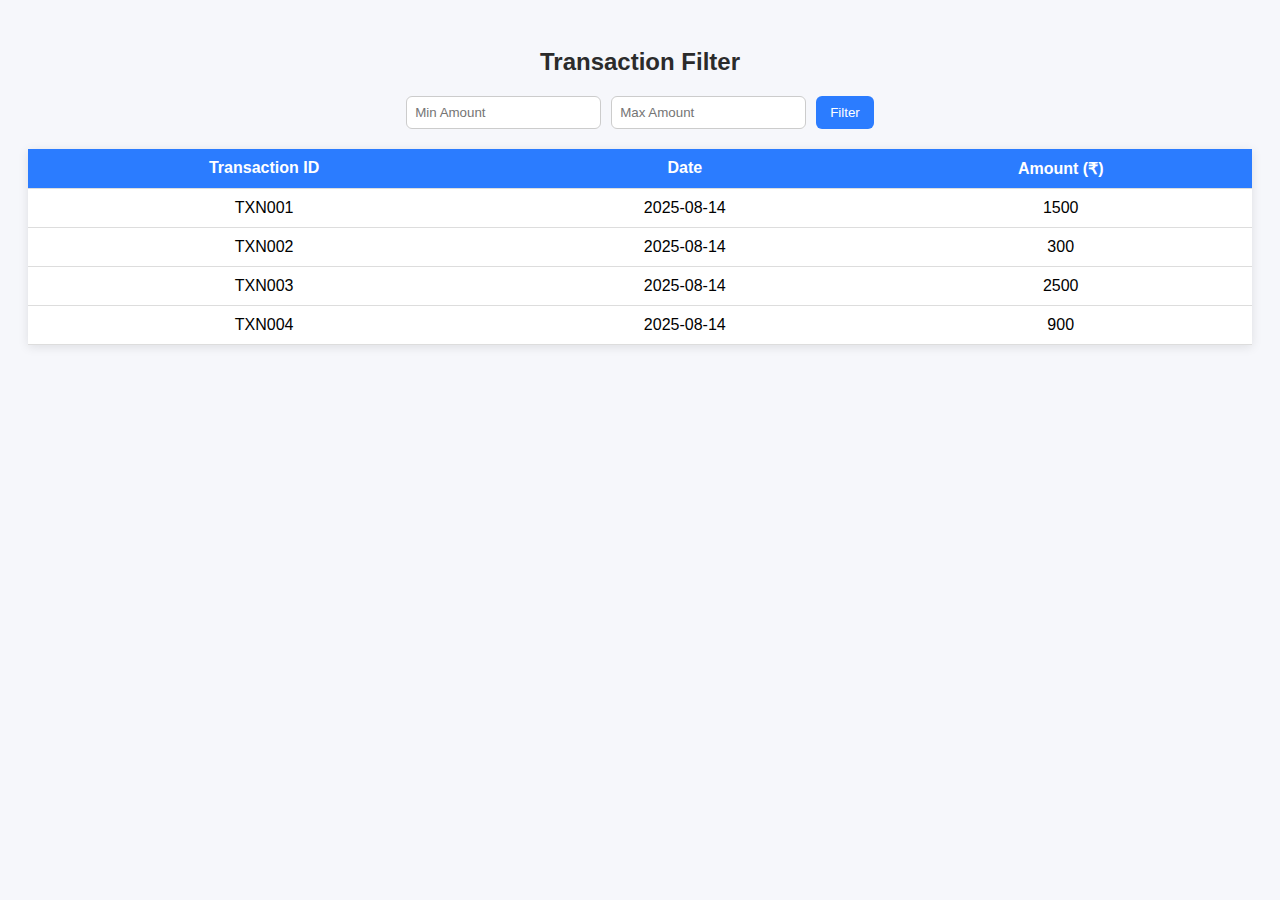
<file: dummy-transaction.html>
<!DOCTYPE html>
<html lang="en">
<head>
<meta charset="UTF-8">
<meta name="viewport" content="width=device-width, initial-scale=1.0">
<title>Transaction Filter</title>
<style>
    body {
        font-family: Arial, sans-serif;
        background: #f6f7fb;
        padding: 20px;
    }
    h2 {
        text-align: center;
        color: #2b2b2b;
    }
    .filter-box {
        display: flex;
        justify-content: center;
        gap: 10px;
        margin-bottom: 20px;
    }
    input {
        padding: 8px;
        border: 1px solid #ccc;
        border-radius: 6px;
    }
    button {
        background: #2b7cff;
        color: white;
        padding: 8px 14px;
        border: none;
        border-radius: 6px;
        cursor: pointer;
    }
    button:hover {
        background: #1f5fd1;
    }
    table {
        width: 100%;
        border-collapse: collapse;
        background: white;
        box-shadow: 0px 2px 10px rgba(0,0,0,0.1);
    }
    th, td {
        padding: 10px;
        border-bottom: 1px solid #ddd;
        text-align: center;
    }
    th {
        background: #2b7cff;
        color: white;
    }
</style>
</head>
<body>

<h2>Transaction Filter</h2>

<div class="filter-box">
    <input type="number" id="minAmount" placeholder="Min Amount">
    <input type="number" id="maxAmount" placeholder="Max Amount">
    <button onclick="filterTransactions()">Filter</button>
</div>

<table>
    <thead>
        <tr>
            <th>Transaction ID</th>
            <th>Date</th>
            <th>Amount (₹)</th>
        </tr>
    </thead>
    <tbody id="transactionTable">
        <tr><td>TXN001</td><td>2025-08-14</td><td>1500</td></tr>
        <tr><td>TXN002</td><td>2025-08-14</td><td>300</td></tr>
        <tr><td>TXN003</td><td>2025-08-14</td><td>2500</td></tr>
        <tr><td>TXN004</td><td>2025-08-14</td><td>900</td></tr>
    </tbody>
</table>

<script>
function filterTransactions() {
    let min = parseFloat(document.getElementById("minAmount").value) || 0;
    let max = parseFloat(document.getElementById("maxAmount").value) || Infinity;
    
    let rows = document.querySelectorAll("#transactionTable tr");
    rows.forEach(row => {
        let amount = parseFloat(row.cells[2].textContent);
        if (amount >= min && amount <= max) {
            row.style.display = "";
        } else {
            row.style.display = "none";
        }
    });
}
</script>

</body>
</html>
</file>
